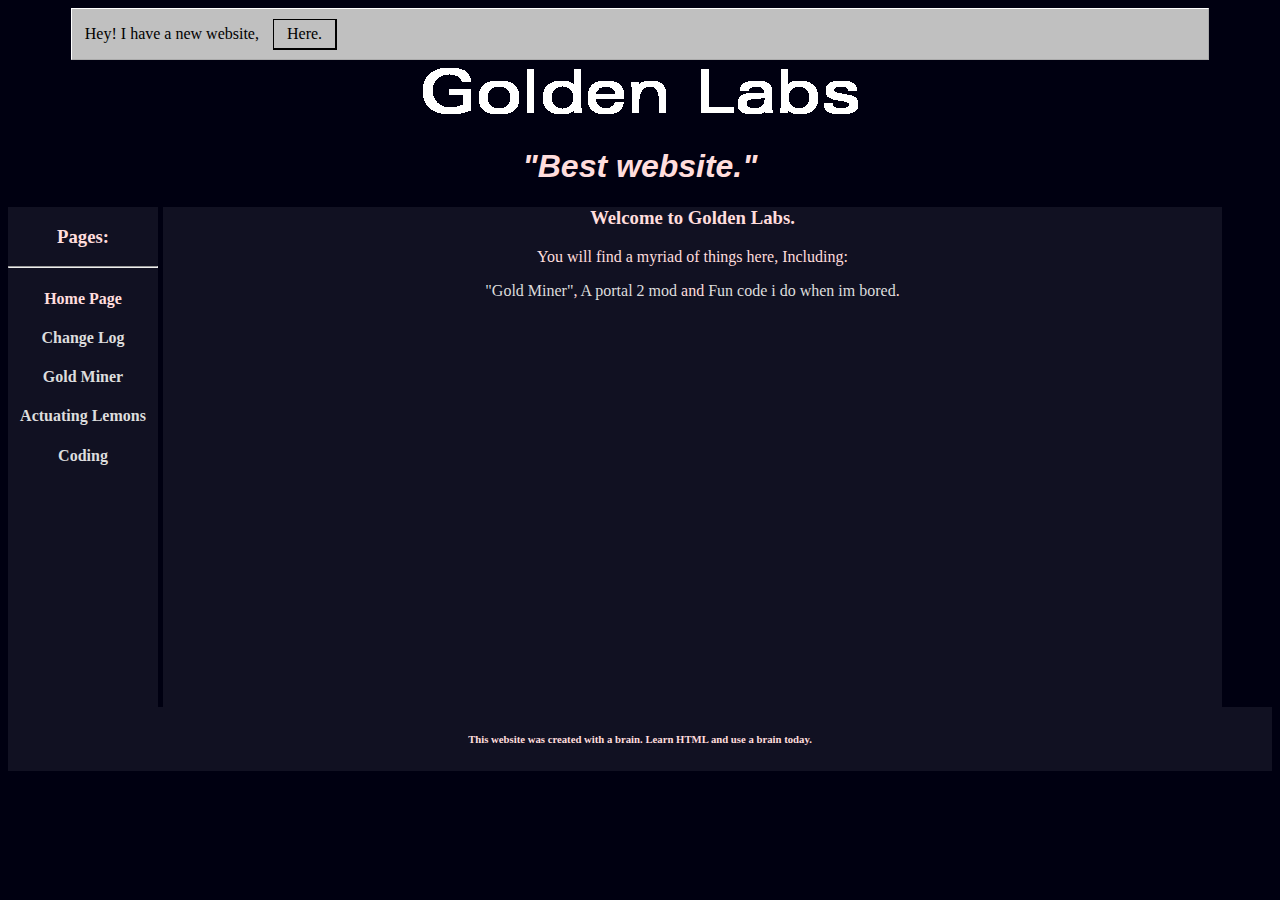
<file: index.html>
<!DOCTYPE HTML>
<!--If you are here because you pressed CTRL+U, get out of here. Otherwise stay.-->
<html>

<head>

	<title>Golden Labs</title>
	<link rel="stylesheet" href="style.css">
	
</head>

<body>

	<div>

        <div class="newsite">
            <p>Hey! I have a new website, <a href="https://acbob.neocities.org">Here.</a></p>
        </div>
	
		<div class="title">
		
			<img src="images/title.png">
			<h1><i>"Best website."</i></h1>
	
		</div>
	
		<div class="sidebar">
	
			<h3>Pages:</h3>
		
			<hr>
		
			<h4>Home Page</h4>
			<a href="log.html"><h4>Change Log</h4></a>
			<a href="goldminer.html"><h4>Gold Miner</h4></a>
			<a href="portal.html"><h4>Actuating Lemons</h4></a>
			<a href="code.html"><h4>Coding</h4></a>
	
		</div>
		<!--amslrpw pmybq. ryic kc fmkc. rm rfc njyac g zcjmle. ucqr tgpeglgy.-->
		<div class="content">
	
			<!--<h2>Some Title.</h2>!-->
			<h3>Welcome to Golden Labs.</h3>
			<!--Disclaimer: We are not actually a lab. it's just a cool name.-->
			<p>You will find a myriad of things here, Including:</p>
			<p><a href="goldminer.html">"Gold Miner"</a>,<a href="portal.html"> A portal 2 mod</a> and <a href="code.html">Fun code i do when im bored</a>.</p>
	
		</div>
		<div class="footer">
	
			<h6>This website was created with a brain. Learn HTML and use a brain today.</h6>

		</div>
	
	</div>
</body>

</html>
</file>
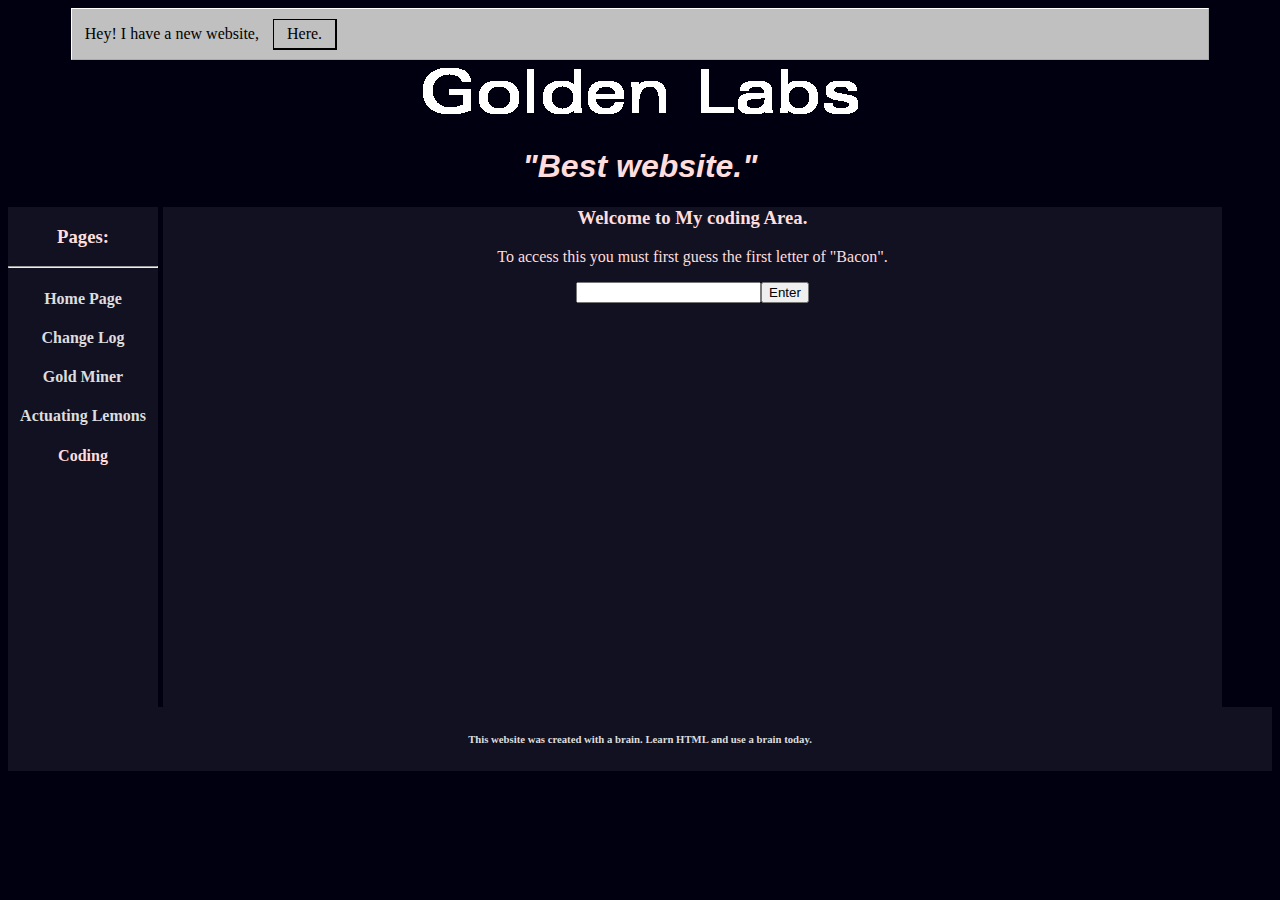
<file: code.html>
<!DOCTYPE HTML>
<!--If you are here because you pressed CTRL+U, get out of here. Otherwise stay.-->
<html>

<head>

	<title>Golden Labs</title>
	<link rel="stylesheet" href="style.css">
	
</head>

<body>
	
	<div>

        <div class="newsite">
            <p>Hey! I have a new website, <a href="https://acbob.neocities.org">Here.</a></p>
        </div>
	
		<div class="title">
		
			<img src="images/title.png">
			<h1 id="best"><i>"Best website."</i></h1>
	
		</div>
	
		<div class="sidebar">
	
			<h3>Pages:</h3>
		
			<hr>
		
			<a href="index.html"><h4>Home Page</h4></a>
			<a href="log.html"><h4>Change Log</h4></a>
			<a href="goldminer.html"><h4>Gold Miner</h4></a>
			<a href="portal.html"><h4>Actuating Lemons</h4></a>
			<h4>Coding</h4>
	
		</div>
		<!--amslrpw pmybq. ryic kc fmkc. rm rfc njyac g zcjmle. ucqr tgpeglgy.-->
		<div class="content">
	
			<!--<h2>Some Title.</h2>!-->
			<h3 id="title">Welcome to My coding Area.</h3>
			<p id="btext">To access this you must first guess the first letter of "Bacon".</p>
			<input id="b"><button onclick="go();" id="bbutton">Enter</button>
			<div id="hidden" style="display:none;background-color:#222233;">
			
				<h3>Fun little code stuff.</h3>
				<h3>You might wanna check out my <a href="https://github.com/acbob/">Github</a>.</h3>
				<h3>You may also take an intrest at my <a href="projeuler.html">Project Euler</a></h3>
				<div style="float:right;background-color:#222233;margin-right:25%">
				
					<h3>Python.</h3>
					<hr>
					<a href="code/fizzbuzz.py" download><h3>Fizz Buzz</h3></a>
					<a href="https://github.com/acbob/santalist">Santa-List Generator.</h3></a>
					<a href="code/bored.py" download><h5>I don't remember.</h5>
				
				</div>
				
				<div style="float:left;background-color:#222233;margin-left:25%">
				
					<h3>Other.</h3>
					<hr>
					
				</div>
		
			</div>
	
		</div>
		
		<div class="footer">
	
			<h6>This website was created with a brain. Learn HTML and use a brain today.</h6>

		</div>
	
	</div>
	<script>
	
	function go(){
	if (document.getElementById("b").value.toLowerCase() == "b") {
		document.getElementById("hidden").style.display = "block";
		document.getElementById("bbutton").style.display = "none";
		document.getElementById("btext").style.display = "none";
		document.getElementById("b").style.display = "none";
		document.getElementById("title").innerHTML = "Welcome to my Coding LAIR.";
		document.getElementById("best").innerHTML = "<b>No idea why i put that password.</b>";
		}
	}	
		
		
	var input = document.getElementById("b");
	input.addEventListener("keyup", function(event) {
		event.preventDefault();
		if (event.keyCode === 13) {
			document.getElementById("bbutton").click();
		}
	});
	
	</script>
</body>

</html>
</file>
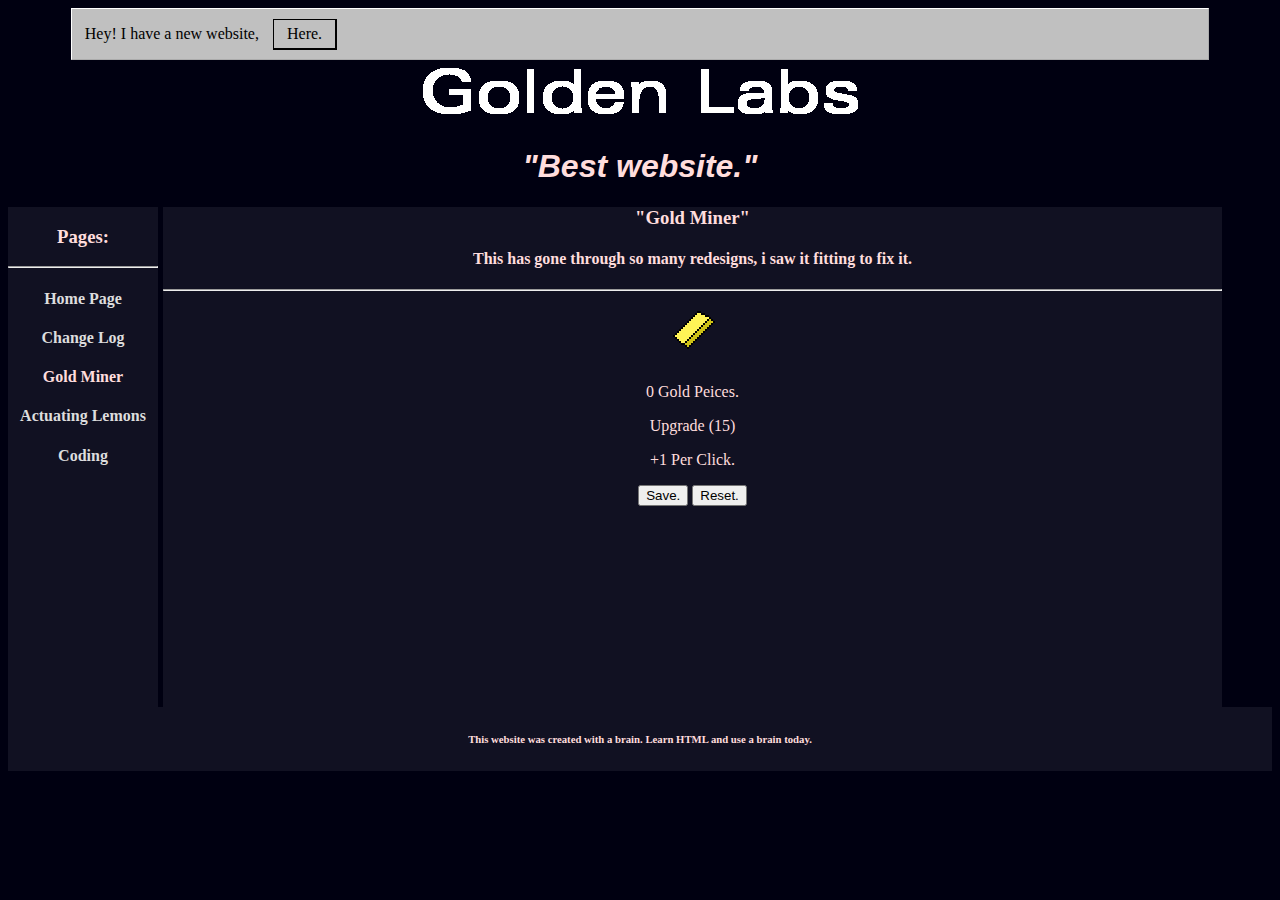
<file: goldminer.html>
<!DOCTYPE HTML>
<!--If you are here because you pressed CTRL+U, get out of here. Otherwise stay.-->
<html>

<head>

	<title>Golden Labs</title>
	<link rel="stylesheet" href="style.css">
	
</head>

<body>
	
	<div>

        <div class="newsite">
            <p>Hey! I have a new website, <a href="https://acbob.neocities.org">Here.</a></p>
        </div>
	
		<div class="title">
		
			<img src="images/title.png">
			<h1><i>"Best website."</i></h1>
	
		</div>
	
		<div class="sidebar">
	
			<h3>Pages:</h3>
		
			<hr>
		
			<a href="index.html"><h4>Home Page</h4></a>
			<a href="log.html"><h4>Change Log</h4></a>
			<h4>Gold Miner</h4>
			<a href="portal.html"><h4>Actuating Lemons</h4></a>
			<a href="code.html"><h4>Coding</h4></a>
	
		</div>
		<!--amslrpw pmybq. ryic kc fmkc. rm rfc njyac g zcjmle. ucqr tgpeglgy.-->
		<div class="content">
	
			<!--<h2>Some Title.</h2>!-->
			<h3>"Gold Miner"</h3>
			<h4>This has gone through so many redesigns, i saw it fitting to fix it.</h4>
			<!--I hate JS.!-->
			<hr>
			
			<img src="images/gold.png" alt="gold" onclick="Mine()" width="64" height="64">
			<p id="gold">0 Gold Peices.</p>
			<p id="price">Upgrade (15)</p>
			<p id="clicket">+1 Per Click.</p>
			<button onclick="save()">Save.</button>
			<button onclick="deletedata()">Reset.</button>
	
		</div>
		
		<div class="footer">
		
			<h6>This website was created with a brain. Learn HTML and use a brain today.</h6>

		</div>
	
	</div>
<script>
	//Re-written at 19/01/2019, God do i prefer python.
	var cookie = document.cookie
	if (cookie == "") { //Keeping the save system, if it works don't break it.
		var goldvar = 0;
		var upgrades = 0;
		var upgradeprice
		var click = 1;
	}
	else {
		var goldvar = Number(cookie.split(" ")[0]);
		var upgrades = Number(cookie.split(" ")[2]);
		var click = Number(cookie.split(" ")[1]);
	}
	var vgold = document.getElementById("gold");
	var completed = false;
	function Mine() //I think it's better to call gold gold, and a browser cookie a cookie.
	{
		if(completed == false) 
		{
			goldvar += click + upgrades;
			vgold.innerHTML = goldvar + " Gold Peices";
		}
	}
	function deletedata(){
	var retset = confirm("Are you sure?");
	if (retset == true) {
		document.cookie = "";
		goldvar = 0;
		upgrades = 0;
		click = 1;
		document.getElementById("gold").innerHTML = goldvar + " Gold Peices";
		document.getElementById("price").innerHTML = "Pickaxe (15)";
		document.getElementById("clicket").innerHTML = "+" + click + " Per Click.";
		}
	if (retset == false){
		alert("Be careful where you click.");
	}
	}
	function save(){
		document.cookie = goldvar + " " + click + " " + upgrades;
		alert("Saved with " + goldvar + " Gold.");
	}
</script>
</body>


</html>
</file>
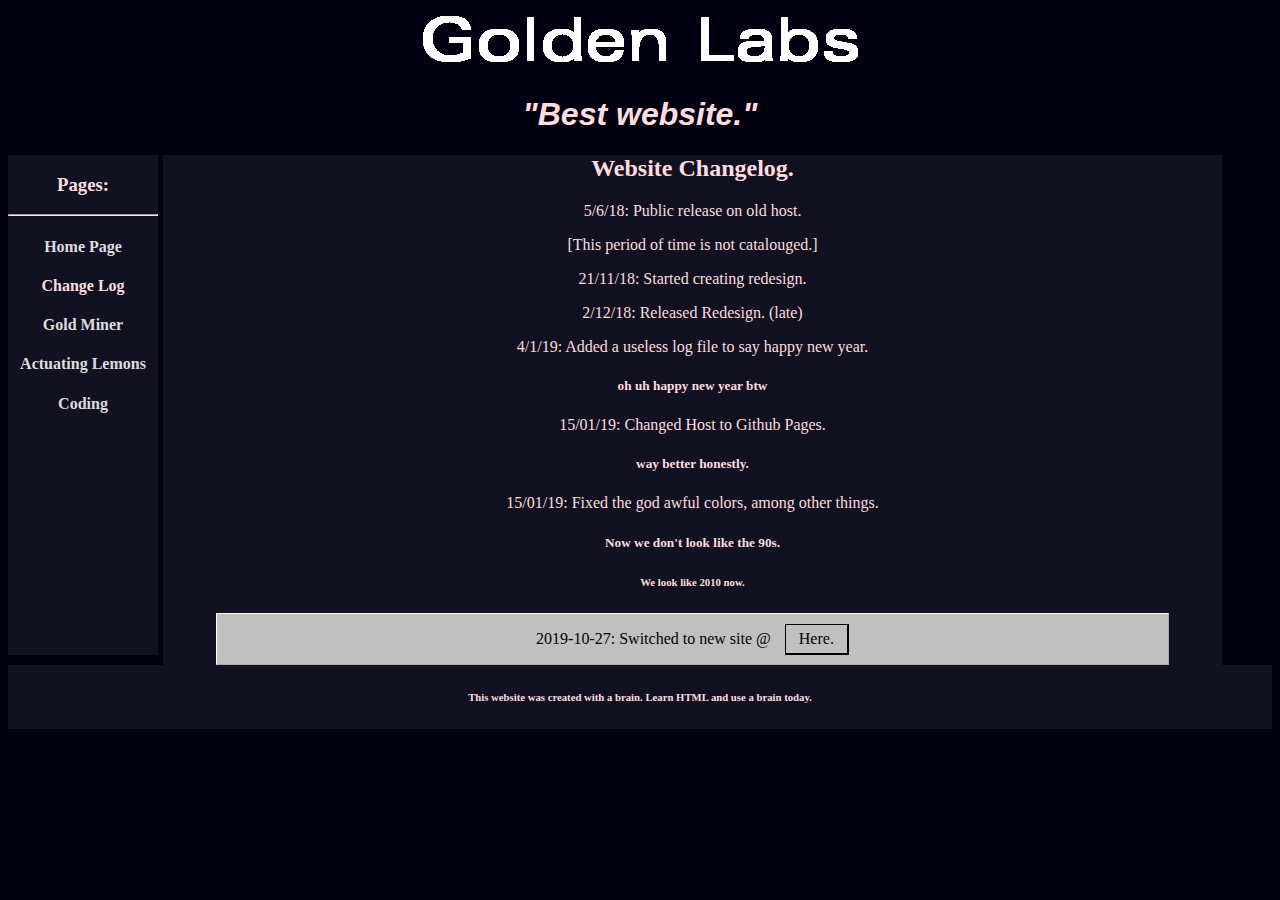
<file: log.html>
<!DOCTYPE HTML>
<html>

<head>

	<title>Golden Labs - Changelog</title>
	<link rel="stylesheet" href="style.css">

</head>

<body>
	
	<div class="title">
	
		<img src="images/title.png">
		<h1><i>"Best website."</i></h1>
	
	</div>
	
	<div class="sidebar">
	
		<h3>Pages:</h3>
		
		<hr>
		
		<a href="index.html"><h4>Home Page</h4></a>
		<h4>Change Log</h4>
		<a href="goldminer.html"><h4>Gold Miner</h4></a>
		<a href="portal.html"><h4>Actuating Lemons</h4></a>
		<a href="code.html"><h4>Coding</h4></a>
	
	</div>
	<!-- +2 cipher-->
	<div class="content">
	
		<h2>Website Changelog.</h2>
		<p>5/6/18: Public release on old host.</p>
		<p>[This period of time is not catalouged.]</p>
		<p>21/11/18: Started creating redesign.</p>
		<p>2/12/18: Released Redesign. (late)</p>
        <p>4/1/19: Added a useless log file to say happy new year.</p>
        <h5>oh uh happy new year btw</h5>
		<p>15/01/19: Changed Host to Github Pages.</p>
		<h5>way better honestly.</h5>
		<p>15/01/19: Fixed the god awful colors, among other things.</p>
		<h5>Now we don't look like the 90s.</h5>
		<h6>We look like 2010 now.</h6>
        <div class="newsite">
            <p>2019-10-27: Switched to new site @ <a href="https://acbob.neocities.org">Here.</a></p>
        </div>

	
	</div>
	<div class="footer">
	
		<h6>This website was created with a brain. Learn HTML and use a brain today.</h6>

	</div>

</body>

</html>
</file>
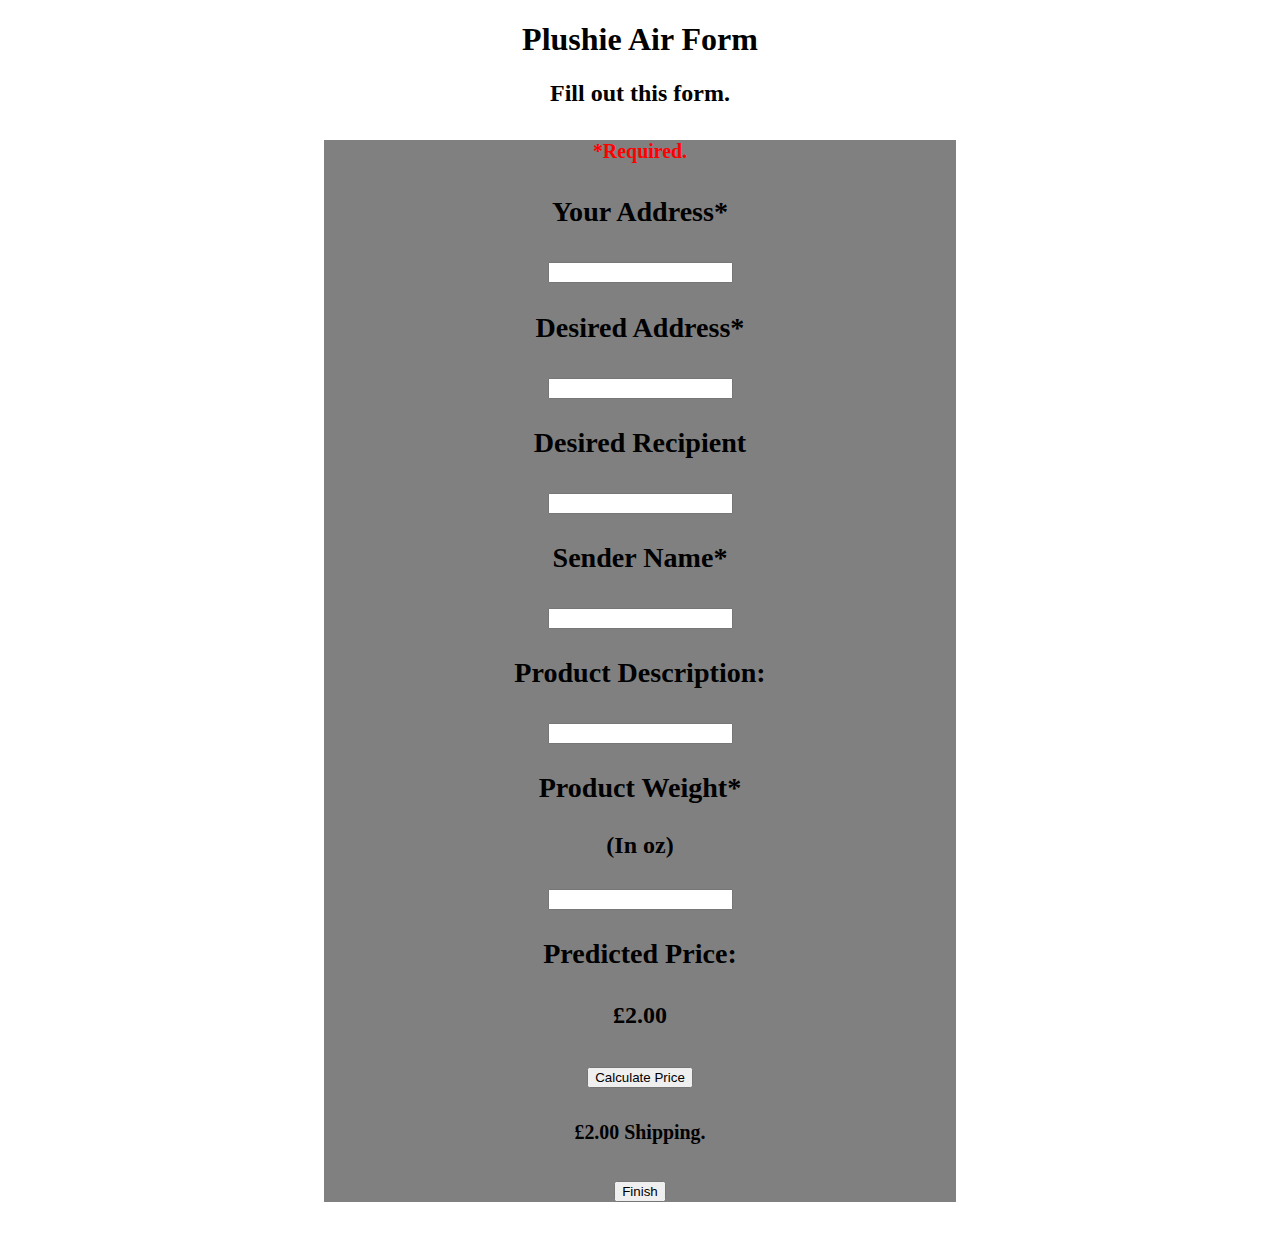
<file: plushair.html>
<!DOCTYPE HTML>
<html>
	<head>
		<title>Plushie Air</title>
	</head>
	<body>
		<h1 style="text-align:center;">Plushie Air Form</h1>
		<h2 style="text-align:center;">Fill out this form.<h2>
		<div style="text-align:center;background-color:grey;margin-left:25%;margin-right:25%;">
			<h5 style="color:red;">*Required.</h5>
			<h3>Your Address*</h3>
			<input type="text">
			<h3>Desired Address*</h3>
			<input type="text">
			<h3>Desired Recipient</h3>
			<input type="text">
			<h3>Sender Name*</h3>
			<input type="text">
			<h3>Product Description:</h3>
			<input type="text">
			<h3>Product Weight*</h3>
			<p>(In oz)</p>
			<input id="a" type="text" id="weight">
			<h3>Predicted Price:</h3>
			<h4 id="w">£2.00</h4> <button onclick="calculate()">Calculate Price</button>
			<h5>£2.00 Shipping.<h5>
			<button onclick="Finish()">Finish</button>
		</div>
	</body>
	<script>
		var shipping = 2.00;
		var shippable = false;
		function calculate()
		{
			if(document.getElementById("a").value != 0)
			{
				document.getElementById("w").innerHTML = "£"+(parseFloat(document.getElementById("a").value) / 10 + shipping).toFixed(2);
				shippable = true;
				if(document.getElementById("w").innerHTML == "NaN")
				{
					alert("Please remove any letters from the weight.");
					document.getElementById("w").innerHTML = "£" + shipping.toFixed(2);
					shippable = false;
				}
			}
			else
			{
				alert("Cannot ship nothing!");
				shippable = false;
			}
		}
		function Finish()
		{
			if(shippable == true)
			{
				window.location.href = "plushairsuccess.html";
			}
			else
			{
				alert("Please calculate price.");
			}
		}
	</script>
</html>
</file>
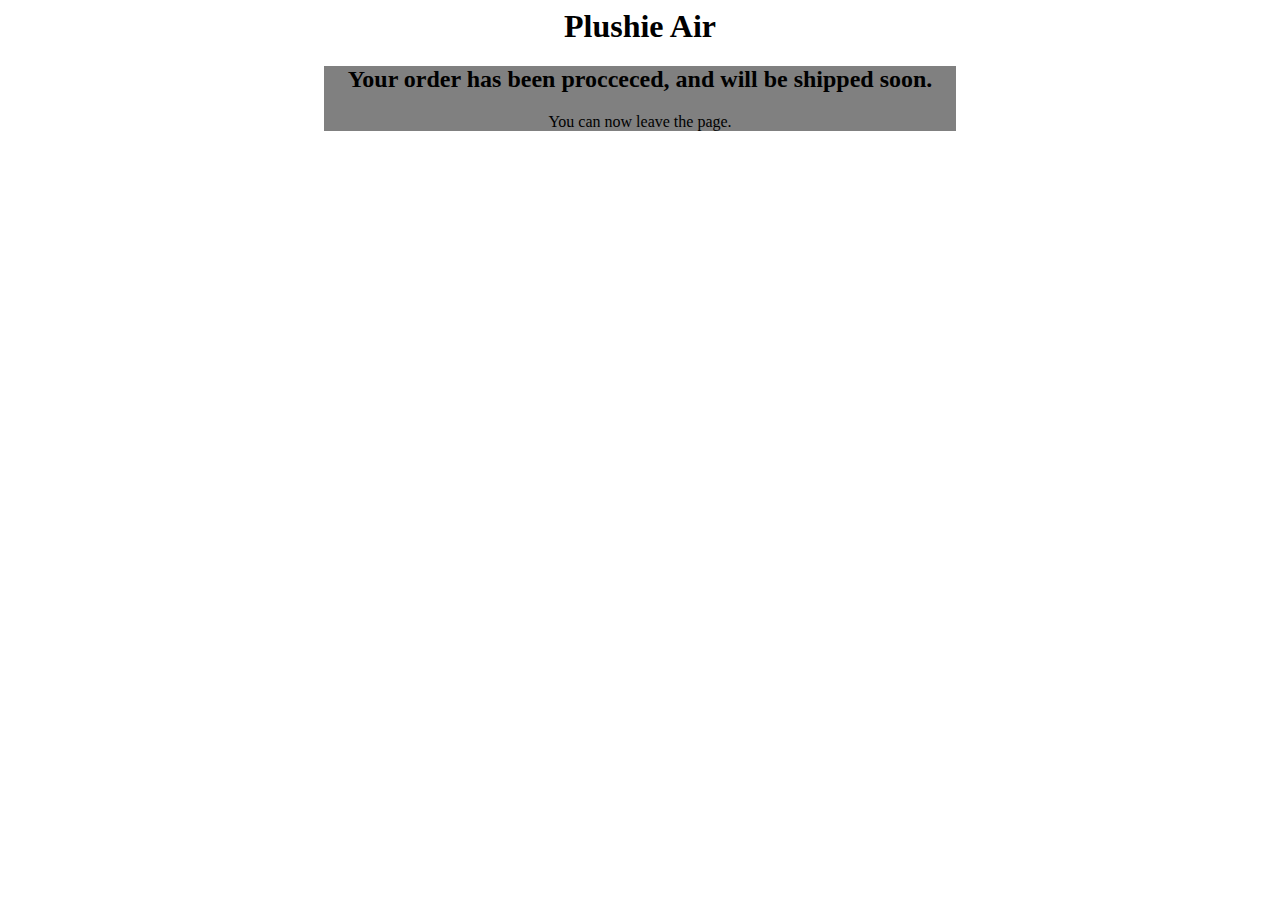
<file: plushairsuccess.html>
<html>
	<head>
		<title>Plushie Air</title>
	</head>
	<body>
		<h1 style="text-align:center;">Plushie Air</h1>
		<div style="text-align:center;background-color:grey;margin-left:25%;margin-right:25%;">
			<h2>Your order has been procceced, and will be shipped soon.</h2>
			<p>You can now leave the page.</p>
		</div>
	</body>
</html>
</file>
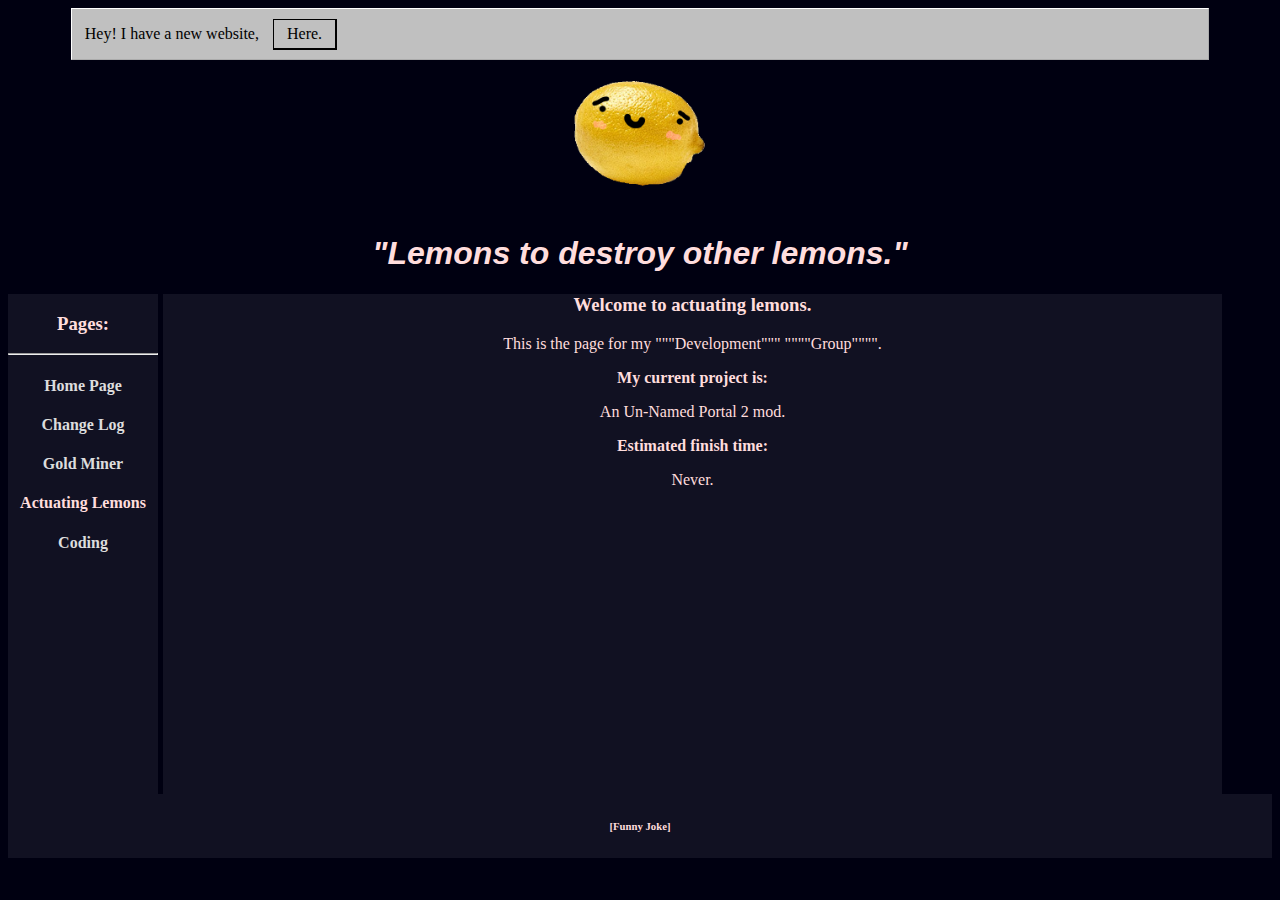
<file: portal.html>
<!DOCTYPE HTML>
<!--If you are here because you pressed CTRL+U, get out of here. Otherwise stay.-->
<html>

<head>

	<title>Actuating lemons</title>
	<link rel="stylesheet" href="style.css">
	
</head>

<body style>
	
	<div>
        
        <div class="newsite">
            <p>Hey! I have a new website, <a href="https://acbob.neocities.org">Here.</a></p>
        </div>
	
		<div class="title">
		
			<img src="images/lemon.png" width=150px height=150px>
			<h1><i>"Lemons to destroy other lemons."</i></h1>
	
		</div>
	
		<div class="sidebar">
	
			<h3>Pages:</h3>
		
			<hr>
		
			<a href="index.html"><h4>Home Page</h4></a>
			<a href="log.html"><h4>Change Log</h4></a>
			<a href="goldminer.html"><h4>Gold Miner</h4></a>
			<h4>Actuating Lemons</h4>
			<a href="code.html"><h4>Coding</h4></a>
	
		</div>
		<!--amslrpw pmybq. ryic kc fmkc. rm rfc njyac g zcjmle. ucqr tgpeglgy.-->
		<div class="content">
	
			<!--<h2>Some Title.</h2>-->
			<h3>Welcome to actuating lemons.</h3>
			<p>This is the page for my """Development""" """"Group"""".</p>
			<div class="eta">
				<p><b>My current project is:</b></p>
				<p>An Un-Named Portal 2 mod.</p>
				<p><b>Estimated finish time:</b></p>
				<p>Never.</p>
			</div>
	
		</div>
		<div class="footer">
	
			<h6>[Funny Joke]</h6>

		</div>
	
	</div>
</body>

</html>
</file>
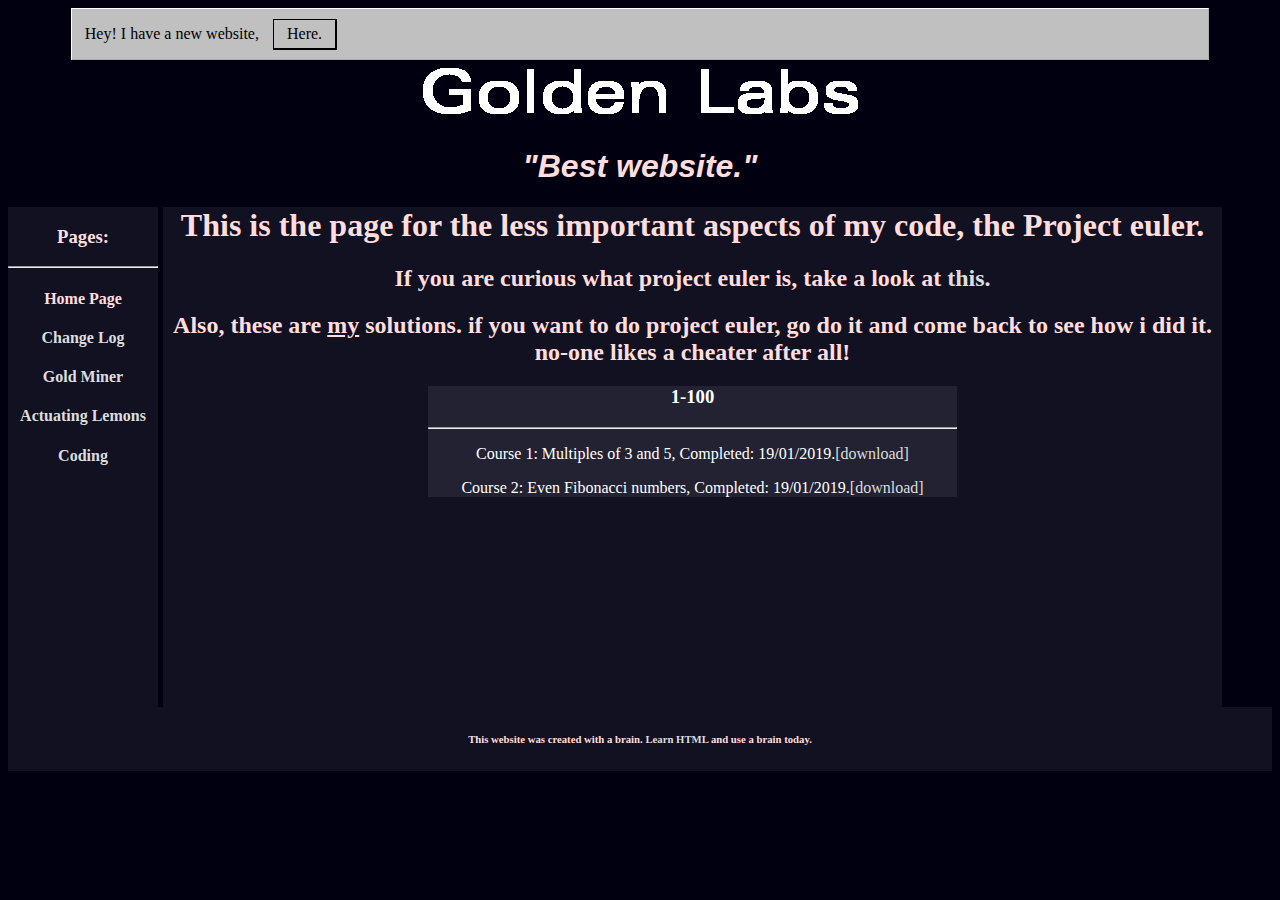
<file: projeuler.html>
<!DOCTYPE HTML>
<html>

<head>

	<title>Golden Labs</title>
	<link rel="stylesheet" href="style.css">
	
</head>

<body>

	<div>

        <div class="newsite">
            <p>Hey! I have a new website, <a href="https://acbob.neocities.org">Here.</a></p>
        </div>
	
		<div class="title">
		
			<img src="images/title.png">
			<h1><i>"Best website."</i></h1>
	
		</div>
	
		<div class="sidebar">
	
			<h3>Pages:</h3>
		
			<hr>
		
			<h4>Home Page</h4>
			<a href="log.html"><h4>Change Log</h4></a>
			<a href="goldminer.html"><h4>Gold Miner</h4></a>
			<a href="portal.html"><h4>Actuating Lemons</h4></a>
			<a href="code.html"><h4>Coding</h4></a>
	
		</div>
		<div class="content">
	
			<h1>This is the page for the less important aspects of my code, the Project euler.</h1>
			<h2>If you are curious what project euler is, take a look at <a href="https://projecteuler.net/">this.</a></h2>
			<h2>Also, these are <u>my</u> solutions. if you want to do project euler, go do it and come back to see how i did it. no-one likes a cheater after all!</h2>
			<div style="background-color:#222233;color:#FFFFFF;margin-right:25%;margin-left:25%;">
				<h3>1-100</h3>
				<hr>
				<p>Course 1: Multiples of 3 and 5, Completed: 19/01/2019.<a href="code/euler1.py" download>[download]</a></p>
				
				<p>Course 2: Even Fibonacci numbers, Completed: 19/01/2019.<a href="code/euler2.py" download>[download]</a></p>
			</div>
	
		</div>
		<div class="footer">
	
			<h6>This website was created with a brain. <a href="https://lmgtfy.com/?q=HOW+TO+HTML">Learn HTML</a> and use a brain today.</h6>

		</div>
	
	</div>
</body>

</html>
</file>
<file: style.css>
body {

	background-color:#000011;
	color:#FFDDDD;

}

.newsite {
    color:black;
    background-color:#c0c0c0;
    border: white outset 1px;
    margin-left: 5%;
    margin-right: 5%;
    padding-left: 1%;
    padding-right: 1%;
}

.newsite a:link{
  /*Emulates the Windows 95/98 button Border.*/
  border: 1px solid black;
  border-right: 2px solid black;
  border-bottom: 2px solid black;

  display: inline;
  margin-left: 10px;
  
  padding-left:13px;
  padding-right:13px;
  padding-top:5px;
  padding-bottom:6px;
  
  background-color: #c0c0c0;
  text-decoration: none;
  color: black;
}


.newsite a:hover {
  outline-offset: -3.5px;
  outline: dotted 1px black;
  border: 2px solid black;
  border-right: 1px solid black;
  border-bottom: 1px solid black;
}

.newsite a:focus {
  outline-offset: -3.5px;
  outline: dotted 1px black;
}

.newsite a:visited{
    color: black;
}
.newsite a:active{
    color: black;
}


.title {

	font-family:"Helvetica";
	text-align:center;
	color:FFDDDD;
	
}
.sidebar {

	font-family:"Lucida Console";
	text-align:center;
	width:20%;
	color:FFDDDD;
	max-width:150px;
	background-color:#111122;
	float:left;
	min-height:500px;

}
.content {
	
	font-family:"Lucida Console";
	text-align:Center;
	background-color:#111122;
	color:FFDDDD;
	margin-right:50px;
	margin-left:155px;
	min-height:500px;
	
}
.footer {

	text-align:Center;
	background-color:#111122;
	min-height:10px;
	padding:1px;

}
.aaa {

	border-color:BLUE;
	border-width:5px;	

}
a:link {

    text-decoration:none;
	color:#DDDDDD;

}

a:visited {

    text-decoration: none;
	color:#DDDDDD;

}

a:hover {

    text-decoration: underline;

}

a:active {

    text-decoration: underline;

}
</file>
